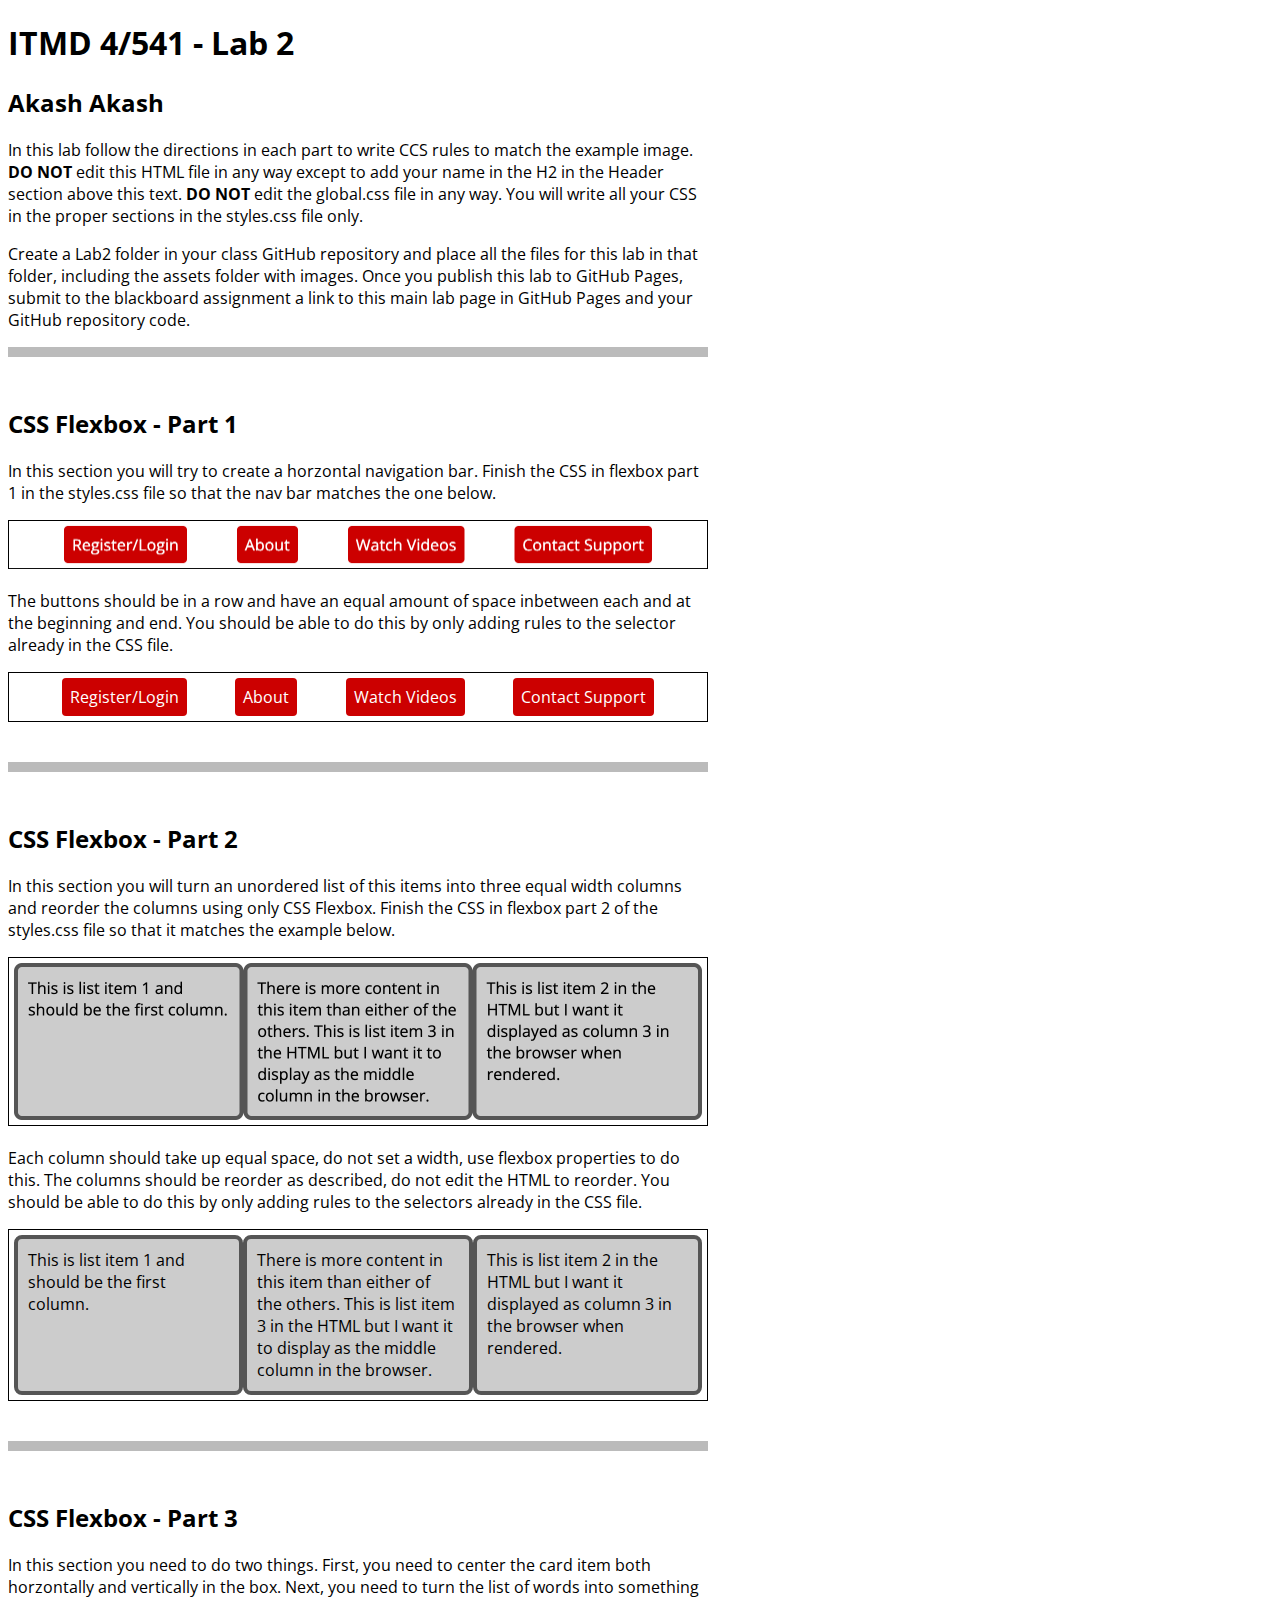
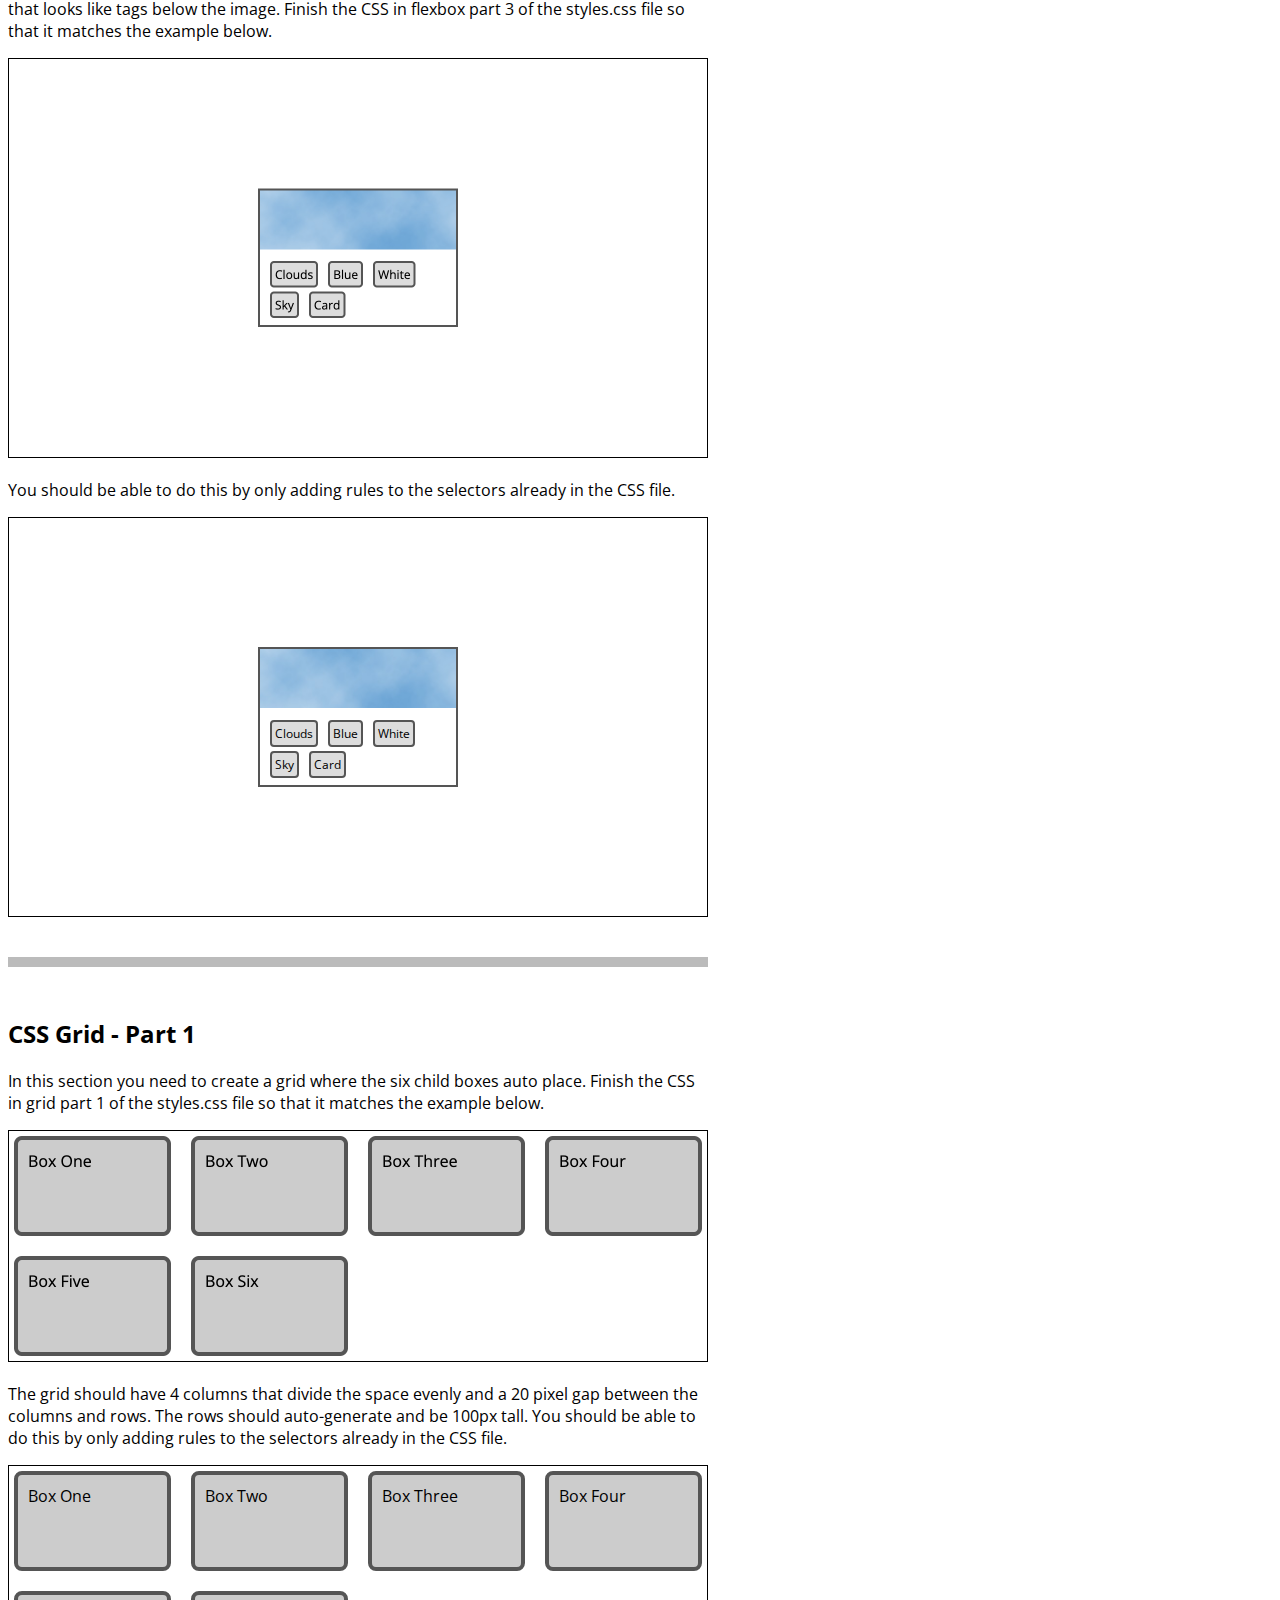
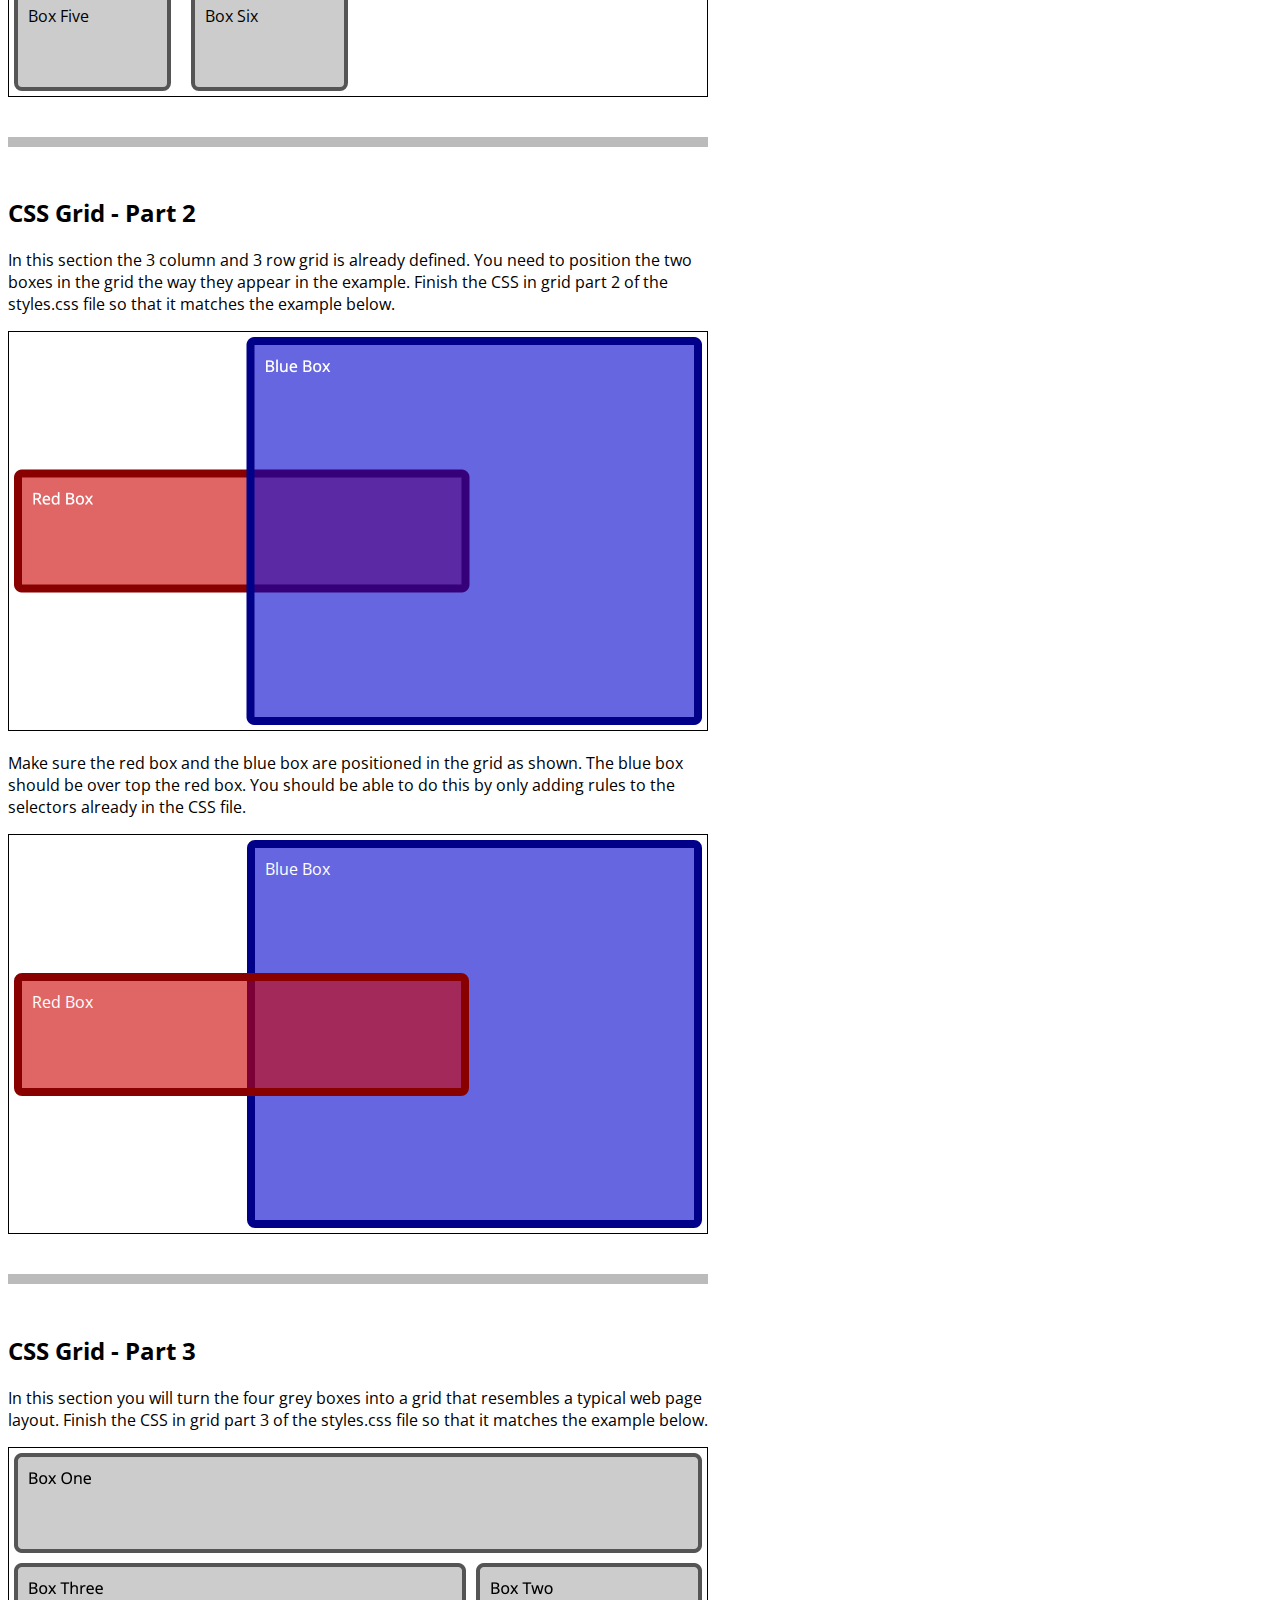
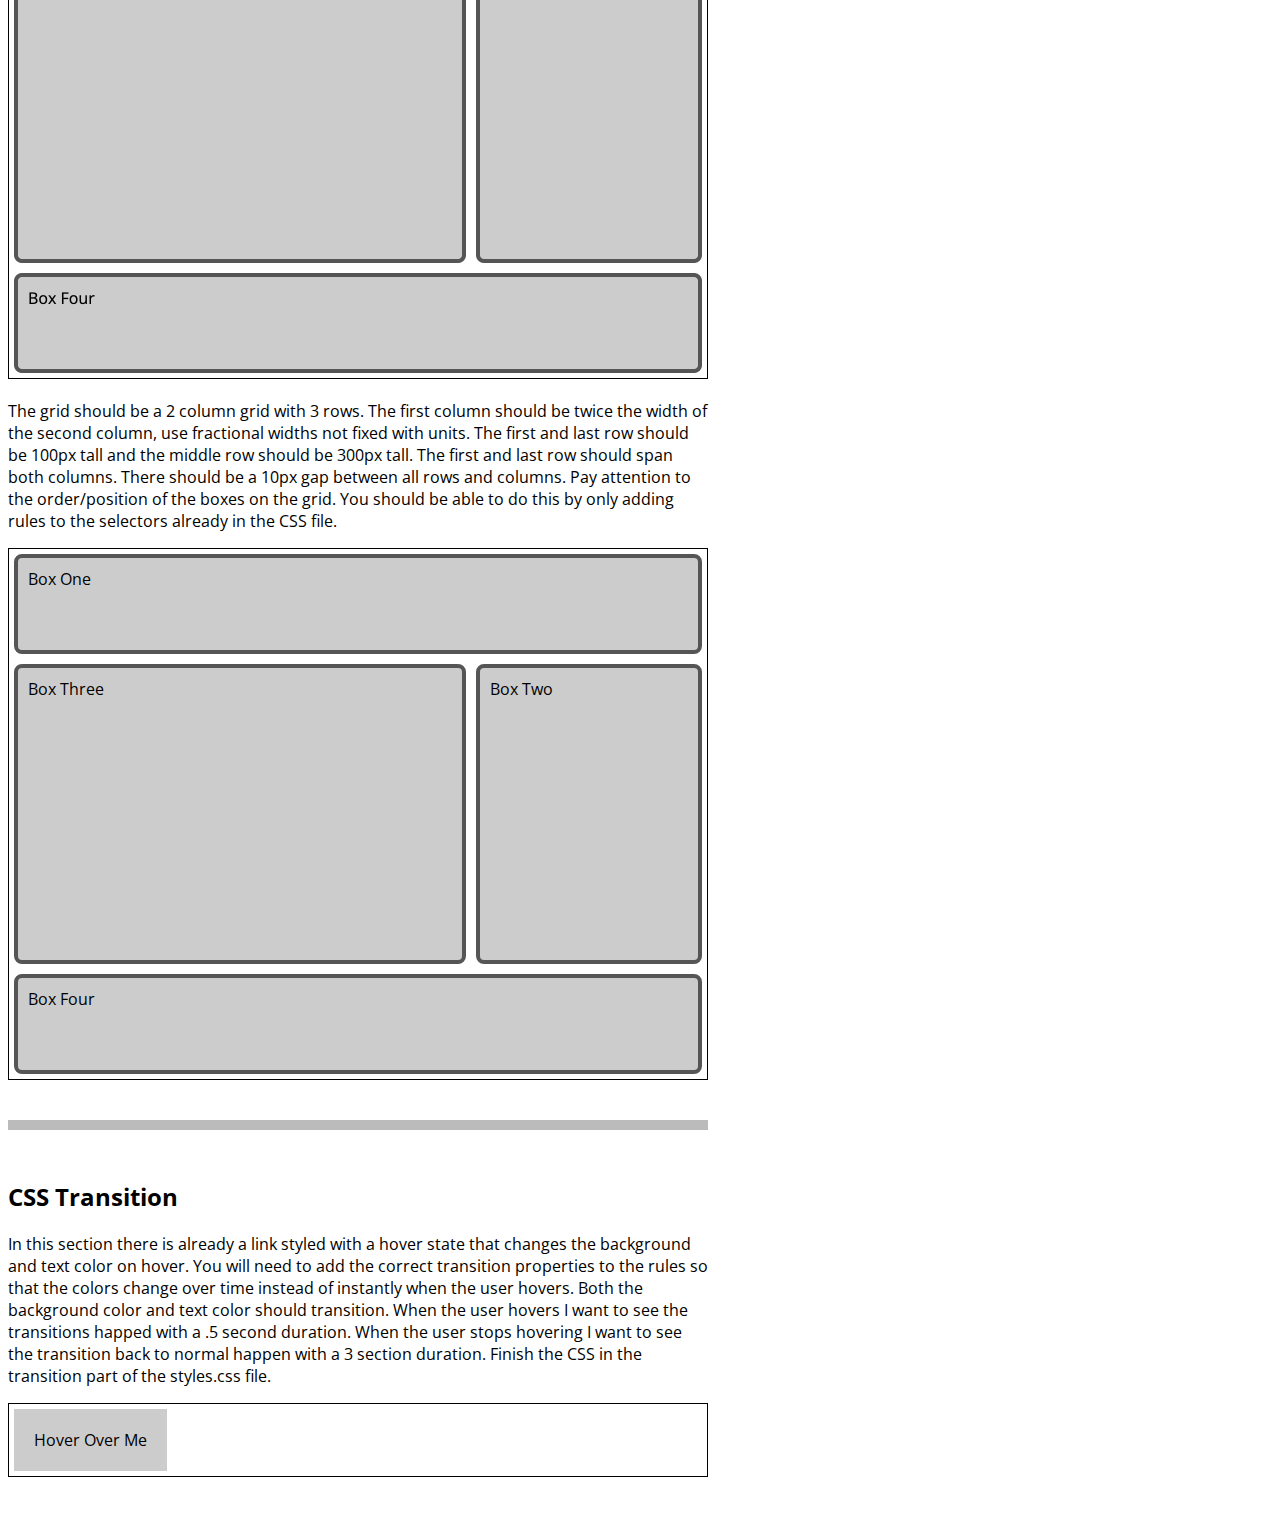
<file: Lab2/index.html>
<!DOCTYPE html>
<html lang="en">
<head>
  <meta charset="UTF-8">
  <meta http-equiv="X-UA-Compatible" content="IE=edge">
  <meta name="viewport" content="width=device-width, initial-scale=1.0">
  <title>ITMD 4/541 - Lab 2</title>
  <link rel="preconnect" href="https://fonts.googleapis.com">
  <link rel="preconnect" href="https://fonts.gstatic.com" crossorigin>
  <link href="https://fonts.googleapis.com/css2?family=Open+Sans:ital,wght@0,400;0,700;1,400&display=swap" rel="stylesheet">
  <link href="assets/global.css" rel="stylesheet">
  <link href="styles.css" rel="stylesheet">
</head>
<body>
  <header class="w700">
    <h1>ITMD 4/541 - Lab 2</h1>
    <h2>Akash Akash</h2>
    <p>In this lab follow the directions in each part to write CCS rules to match the example image. <strong>DO NOT</strong> edit this HTML file in any way except to add your name in the H2 in the Header section above this text. <strong>DO NOT</strong> edit the global.css file in any way. You will write all your CSS in the proper sections in the styles.css file only.</p>
    <p>Create a Lab2 folder in your class GitHub repository and place all the files for this lab in that folder, including the assets folder with images. Once you publish this lab to GitHub Pages, submit to the blackboard assignment a link to this main lab page in GitHub Pages and your GitHub repository code.</p>
  </header>
  <section id="flex-section1" class="w700">
    <h2>CSS Flexbox - Part 1</h2>
    <p>In this section you will try to create a horzontal navigation bar. Finish the CSS in flexbox part 1 in the styles.css file so that the nav bar matches the one below.</p>
    <img src="assets/flex-p1.png" alt="flexbox part 1 example" width="700">
    <p>The buttons should be in a row and have an equal amount of space inbetween each and at the beginning and end. You should be able to do this by only adding rules to the selector already in the CSS file.</p>
    <div class="box">
      <nav>
        <ul>
          <li><a class="btn" href="#/register">Register/Login</a></li>
          <li><a class="btn" href="#/about">About</a></li>
          <li><a class="btn" href="#/videos">Watch Videos</a></li>
          <li><a class="btn" href="#/support">Contact Support</a></li>
        </ul>
      </nav>
    </div>
  </section>
  <section id="flex-section2" class="w700">
    <h2>CSS Flexbox - Part 2</h2>
    <p>In this section you will turn an unordered list of this items into three equal width columns and reorder the columns using only CSS Flexbox. Finish the CSS in flexbox part 2 of the styles.css file so that it matches the example below.</p>
    <img src="assets/flex-p2.png" alt="flexbox part 2 example" width="700">
    <p>Each column should take up equal space, do not set a width, use flexbox properties to do this. The columns should be reorder as described, do not edit the HTML to reorder. You should be able to do this by only adding rules to the selectors already in the CSS file.</p>
    <div class="box">
      <nav>
        <ul>
          <li class="greybox item1">This is list item 1 and should be the first column.</li>
          <li class="greybox item2">This is list item 2 in the HTML but I want it displayed as column 3 in the browser when rendered.</li>
          <li class="greybox item3">There is more content in this item than either of the others. This is list item 3 in the HTML but I want it to display as the middle column in the browser.</li>
        </ul>
      </nav>
    </div>
  </section>
  <section id="flex-section3" class="w700">
    <h2>CSS Flexbox - Part 3</h2>
    <p>In this section you need to do two things. First, you need to center the card item both horzontally and vertically in the box. Next, you need to turn the list of words into something that looks like tags below the image. Finish the CSS in flexbox part 3 of the styles.css file so that it matches the example below.</p>
    <img src="assets/flex-p3.png" alt="flexbox part 3 example" width="700">
    <p>You should be able to do this by only adding rules to the selectors already in the CSS file.</p>
    <div class="box h400">
      <div class="card">
        <img src="assets/clouds.jpg" alt="clouds" width="200">
        <div class="tags">
          <ul>
            <li>Clouds</li>
            <li>Blue</li>
            <li>White</li>
            <li>Sky</li>
            <li>Card</li>
          </ul>
        </div>
      </div>
    </div>
  </section>
  <section id="grid-section1" class="w700">
    <h2>CSS Grid - Part 1</h2>
    <p>In this section you need to create a grid where the six child boxes auto place. Finish the CSS in grid part 1 of the styles.css file so that it matches the example below.</p>
    <img src="assets/grid-p1.png" alt="grid part 1 example" width="700">
    <p>The grid should have 4 columns that divide the space evenly and a 20 pixel gap between the columns and rows. The rows should auto-generate and be 100px tall. You should be able to do this by only adding rules to the selectors already in the CSS file.</p>
    <div class="box">
      <div class="grid">
        <div class="greybox">Box One</div>
        <div class="greybox">Box Two</div>
        <div class="greybox">Box Three</div>
        <div class="greybox">Box Four</div>
        <div class="greybox">Box Five</div>
        <div class="greybox">Box Six</div>
      </div>
    </div>
    </div>
  </section>
  <section id="grid-section2" class="w700">
    <h2>CSS Grid - Part 2</h2>
    <p>In this section the 3 column and 3 row grid is already defined. You need to position the two boxes in the grid the way they appear in the example. Finish the CSS in grid part 2 of the styles.css file so that it matches the example below.</p>
    <img src="assets/grid-p2.png" alt="grid part 2 example" width="700">
    <p>Make sure the red box and the blue box are positioned in the grid as shown. The blue box should be over top the red box. You should be able to do this by only adding rules to the selectors already in the CSS file.</p>
    <div class="box h400">
      <div class="grid">
        <div class="gridboxblue">Blue Box</div>
        <div class="gridboxred">Red Box</div>
      </div>
    </div>
    </div>
  </section>
  <section id="grid-section3" class="w700">
    <h2>CSS Grid - Part 3</h2>
    <p>In this section you will turn the four grey boxes into a grid that resembles a typical web page layout. Finish the CSS in grid part 3 of the styles.css file so that it matches the example below.</p>
    <img src="assets/grid-p3.png" alt="grid part 3 example" width="700">
    <p>The grid should be a 2 column grid with 3 rows. The first column should be twice the width of the second column, use fractional widths not fixed with units. The first and last row should be 100px tall and the middle row should be 300px tall. The first and last row should span both columns. There should be a 10px gap between all rows and columns. Pay attention to the order/position of the boxes on the grid. You should be able to do this by only adding rules to the selectors already in the CSS file.</p>
    <div class="box">
      <div class="grid">
        <div class="greybox box1">Box One</div>
        <div class="greybox box2">Box Two</div>
        <div class="greybox box3">Box Three</div>
        <div class="greybox box4">Box Four</div>
      </div>
    </div>
    </div>
  </section>
  <section id="transition-section" class="w700">
    <h2>CSS Transition</h2>
    <p>In this section there is already a link styled with a hover state that changes the background and text color on hover. You will need to add the correct transition properties to the rules so that the colors change over time instead of instantly when the user hovers. Both the background color and text color should transition. When the user hovers I want to see the transitions happed with a .5 second duration. When the user stops hovering I want to see the transition back to normal happen with a 3 section duration. Finish the CSS in the transition part of the styles.css file.</p>
    <div class="box">
      <a href="#">Hover Over Me</a>
    </div>
    </div>
  </section>
</body>
</html>
</file>
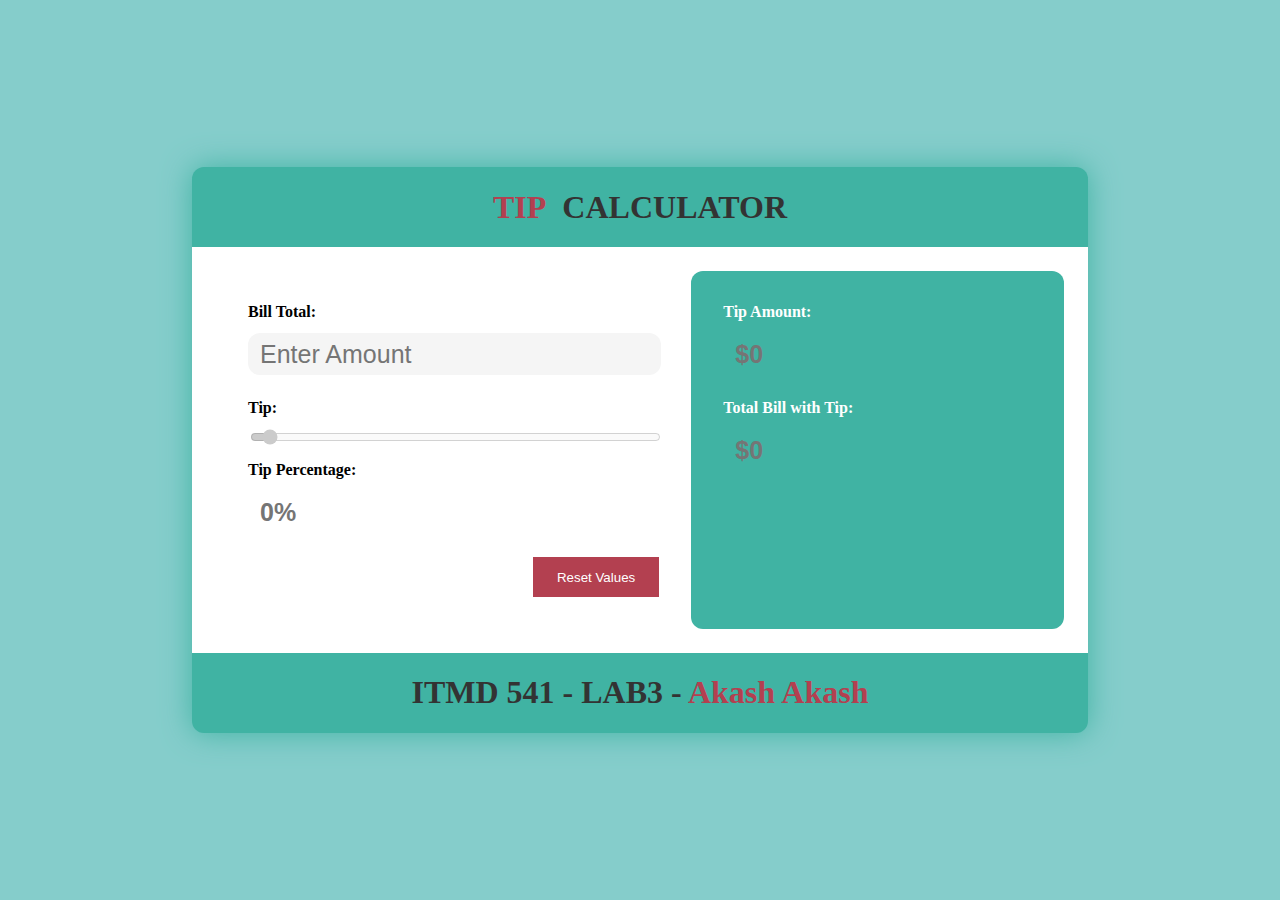
<file: Lab3/index.html>
<!DOCTYPE html>
<html>
  <head>
    <meta charset="UTF-8">
    <meta name="viewport" content="width=device-width, initial-scale=1.0">
    <title>Lab3</title>
    <link rel="stylesheet" href="styles.css">
  </head>
<body>
  <section id="wrapper">
    <h1 id="heading"><span class="sc">TIP&nbsp;&nbsp;</span>CALCULATOR</h1>
    <div id="container">
      <div id="tipCalculatorForm">
     <div id="containerLeft">

      <div class="inputBlockLight">
        <label for="billTotal">Bill Total:</label>
        <input type="text" id="billTotal" name="billTotal" placeholder="Enter Amount">
      </div>

      <div class="inputBlockLight">
        <label for="tip" class="disabled-input">Tip:</label>
        <input disabled type="range" id="tip" name="tip" value="0" min="0" max="100" step="1" class="progress">
        <label for="tipPercentage" class="disabled-input">Tip Percentage:</label>
        <input placeholder="0%" type="text" id="tipPercentage" class="disabled-input" disabled>
      </div>

      <div id="btnContainer">
        <button 
          id="resetButton" 
          onclick="resetForm()">
          Reset Values
        </button>
      </div>

     </div>
     <div id="containerRight">

      <div class="inputBlockDark">
        <label for="tipAmount" class="disabled-input">Tip Amount:</label>
        <input placeholder="$0"  type="text" id="tipAmount" class="disabled-input" disabled>
      </div>

      <div class="inputBlockDark">
        <label for="totalWithTip" class="disabled-input">Total Bill with Tip:</label>
        <input placeholder="$0"  type="text" id="totalWithTip" class="disabled-input" disabled>
      </div>

     </div>
      </div>
    </div>
    <h1 id="heading">ITMD 541 - LAB3 - <span class="sc">Akash Akash</span></h1>
  </section>
  <script src="./index.js"></script>
</body>
</html>
</file>
<file: Lab2/assets/global.css>
/* Global CSS - Do Not Edit */

* {
  box-sizing: border-box;
  font-family: 'Open Sans', sans-serif;
}

section {
  padding: 30px 0 40px;
  border-top: 10px solid #bbb;
}

.btn {
  background-color: #cc0000;
  padding: 8px;
  color: #fff;
  display: inline-block;
  text-decoration: none;
  border-radius: 4px;
  font-size: 1rem;
}

.box {
  border: 1px solid #000;
  padding: 5px;
}

img {
  max-width: 100%;
}

.w700 {
  width: 700px;
}

.h500 {
  height: 500px;
}

.h400 {
  height: 400px;
}

.greybox {
  background-color: #ccc;
  color: #000;
  padding: 10px;
  border: 4px solid #555;
  border-radius: 8px;
}

.gridboxblue {
  background-color:rgba(0,0,204,.6);
  color: #fff;
  padding: 10px;
  border: 8px solid #000088;
  border-radius: 8px;
}

.gridboxred {
  background-color: rgba(204,0,0,.6);
  color: #fff;
  padding: 10px;
  border: 8px solid #880000;
  border-radius: 8px;
}

.card {
  width: 200px;
  border: 2px solid #555;
}

.tags {
  padding: 5px;
}

.tags li {
  background-color: #ddd;
  color: #000;
  padding: 3px;
  border: 2px solid #555;
  border-radius: 4px;
  font-size: .75rem;
  margin: 2px 5px;
}

#grid-section2 .grid {
	display: grid;
	grid-template-columns: 1fr 1fr 1fr;
	grid-template-rows: 1fr 1fr 1fr;
	grid-gap: 10px;
  height: 100%;
}
</file>
<file: Lab2/styles.css>
/* Flexbox Part 1 */

#flex-section1 ul {
display: flex;
justify-content: space-evenly;
list-style: none;
margin: 0;
padding: 0;
}

/* end Flexbox Part 1 */


/* Flexbox Part 2 */

#flex-section2 ul {
display: flex;
list-style: none;
padding: 0;
margin: 0;
}

#flex-section2 li {

}

#flex-section2 .item1 {
flex: 1;
}

#flex-section2 .item2 {
flex: 1;
order: 3;
}

#flex-section2 .item3 {
flex: 1;
order: 2;
}


/* end Flexbox Part 2 */


/* Flexbox Part 3 */

#flex-section3 .box {
display: flex;
align-items: center;
justify-content: center;

}

#flex-section3 .tags ul {
list-style: none;
display: flex;
align-items: center;
flex-wrap: wrap;
margin: 0;
padding: 0;
}

/* end Flexbox Part 3 */


/* Grid Part 1 */

#grid-section1 .grid {
display: grid;
grid-template-columns: repeat(4, 1fr); 
gap: 20px;
grid-auto-rows: minmax(100px, auto);
}

/* end Grid Part 1 */


/* Grid Part 2 */

#grid-section2 .gridboxblue {
	grid-row: 1 / 4;
    grid-column: 2 / -1;
}

#grid-section2 .gridboxred {
	grid-row: 2 / 3;
    grid-column: 1 / -2;
}

/* end Grid Part 2 */


/* Grid Part 3 */

#grid-section3 .grid {
	display: grid;
	grid-template-columns: 2fr 1fr; 
	grid-template-rows: 100px 300px 100px; 
	gap: 10px;
}

#grid-section3 .box1 {
	grid-column: 1 / -1;
    grid-row: 1;
}

#grid-section3 .box2 {
	grid-column: 2 ;
    grid-row: 2;
}

#grid-section3 .box3 {
	grid-column: 1 / 2;
    grid-row: 2;
}

#grid-section3 .box4 {
	grid-column: 1 / -1;
    grid-row: 3;
}

/* end Grid Part 3 */


/* Transition Part */

#transition-section .box a {
	display: inline-block;
	background-color: #ccc;
	color: #000;
	padding: 20px;
	text-decoration: none;
	transition: background-color 3s, color 3s;


}

#transition-section .box a:hover {
	background-color: #cc0000;
	color: #fff;
    transition: background-color 0.5s, color 0.5s;


}

/* end Transition Part */
</file>
<file: Lab3/styles.css>
body{ 
  margin: 0;
  margin: 0px;
  padding: 0px;
  height: 100vh;
  background-color: #85cdcb;
  display: flex;
  justify-content: center;
  align-items: center;
  flex-direction: column;
}

#wrapper {
  background-color: #40b3a3;
  width: 70vw;
  border-radius: 12px;
  box-shadow: 0px 0px 30px #40b3a3;
}

#heading {
  text-align: center;
  color: #333;
  padding: 0 16px;
}

.sc {
  color: #B34050;
}

#btnContainer {
  text-align: right;
}

#resetButton {
  background-color: #B34050;
  height: 40px;
  padding: 12px 24px;
  text-align: center;
  color: #fff;
  border: 0px;
  outline: 0px;

}

 #container {
  background-color: #fff;
  padding: 24px;
}

#tipCalculatorForm{
  display: flex; 
  width: 100%;
}

#containerLeft {
  padding:32px;
  border-radius: 12px;
  display: flex;
  flex: 2/3;
  flex-direction: column;
}

#containerRight {
  padding:32px;
  border-radius: 12px;
  display: flex;
  flex: 1/3;
  flex-direction: column;
  background-color: #40b3a3;
}

label {
  font-weight: 600;
}

.inputBlockDark, .inputBlockLight {
  margin-bottom: 24px;
}

.inputBlockDark label{
  color: #fff;
}

.inputBlockLight label{
  color: #000;
}

input {
  width: calc(100% - 12px);
  height: 40px;
  border: 0px;
  background-color: #f5f5f5;
  border-radius: 12px;
  padding-left: 12px;
  cursor: pointer;
  font-size:25px;
  margin-top: 12px;
}

input[type="range"] {
  margin-top: 0px;
}

input:focus, input:hover {
  border: 0px;
  outline: 0;
}

input[type="text"].disabled-input {
  background-color: transparent;
  cursor: not-allowed;
  border: none;
  color: #B34050 !important;
  font-weight: 700;
}

/* Media Queries */


/* Extra small devices (phones, 600px and down) */
@media only screen and (max-width: 768px) {
  body{
    height: auto;
    margin: 60px 0;
  }

  #wrapper {
    width: 90vw;
  }

  #tipCalculatorForm{ 
    flex-direction: column;
  }

  #containerLeft {
    flex: 1;
  }
  
  #containerRight {
    flex: 1;
  }

  #resetButton {
    width: 100%;
  }
}

/* Medium devices (landscape tablets, 768px and up) */
@media only screen and (max-width: 992px) {
  #containerLeft {
    flex:1/2;
  }
  
  #containerRight {
    flex:1/2;
  }
}
</file>
